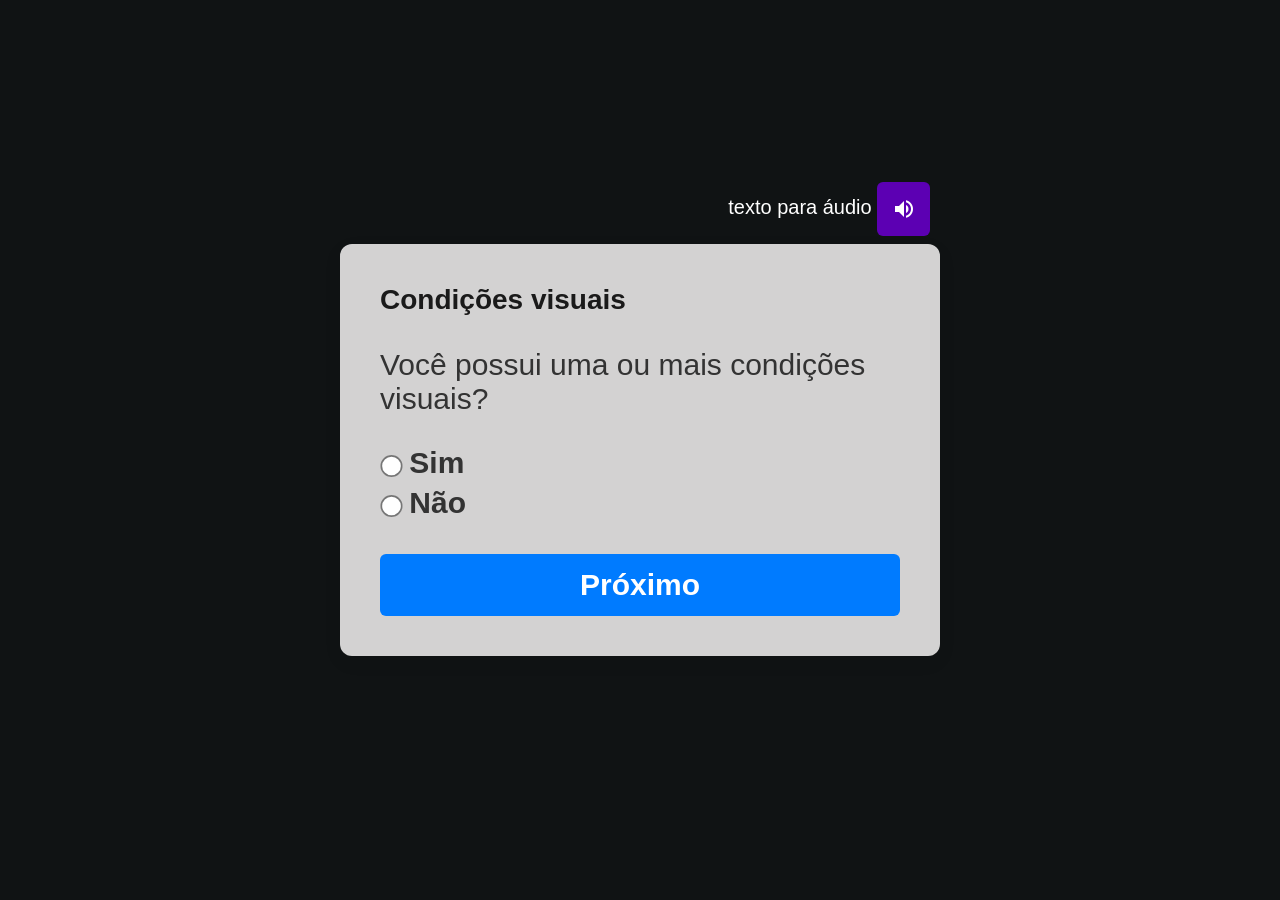
<file: forms/index.html>
<!DOCTYPE html>
<html>
<head>
  <title>Redirecionando...</title>
  <meta http-equiv="refresh" content="0; url=Templates/Condition.html">
  
  <link rel="canonical" href="Templates/Condition.html" />
</head>
<body>
  <p>Se você não for redirecionado automaticamente, <a href="Templates/Condition.html">clique aqui</a>.</p>
</body>
</html>
</file>
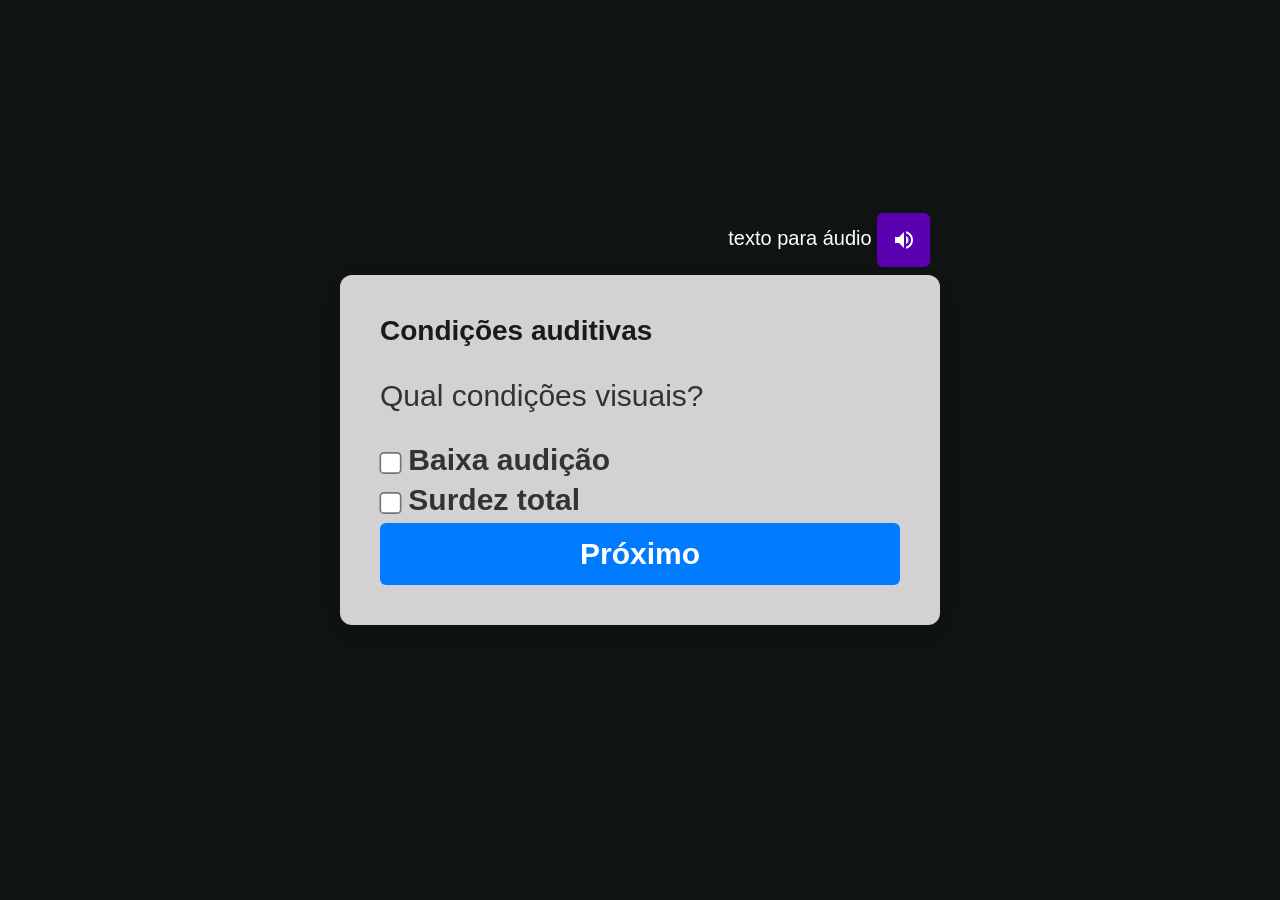
<file: forms/SubConditions/sub-auditivo.html>
<!DOCTYPE html>
<html lang="pt-br">
<head>
    <meta charset="UTF-8">
    <meta name="viewport" content="width=device-width, initial-scale=1.0">
    <title>Condições Auditivas</title>
    <link rel="stylesheet" href="../styles/Condition.css">

    <link href="https://fonts.googleapis.com/icon?family=Material+Icons" rel="stylesheet">
    <meta name="viewport" content="width=device-width, initial-scale=1.0">
</head>
<body>
    <div class="wrapper">

        <p class="texto-acima">
            texto para áudio
            <button type="button" id="botaoAudio" class="botao-icone-style menos-importante">
                <span class="material-icons" style="vertical-align: middle;">
                    volume_up
                </span>
            </button>
        </p>

        <div class="form-container">
            <h1>Condições auditivas</h1>

            <p id="condition-question">Qual condições visuais?</p>

            <form id="meuFormulario">
                <div class="radio-group">                  
                    <label class="radio-option">
                        <input type="checkbox" name="condicao_audicao[]" value="audicao" id="chkAudicao" />
                        Baixa audição
                        
                        <select name="tipo_audicao" id="select-audicao" class="hidden-select">
                            <option value="leve">Forma leve</option>
                            <option value="moderada"> Forma moderada</option>
                            <option value="grave">Forma grave</option>
                        </select>
                    </label>

                    <label class="radio-option">
                        <input type="checkbox" name="condicao_vaudicao_total[]" value="surdez_total">
                        Surdez total
                    </label>

                <script>
                    const params = new URLSearchParams(window.location.search);
                    const condition = params.get('condition') || 'condições visuais';

                    document
                    .querySelectorAll(".radio-group input[type='checkbox']")
                    .forEach(checkbox => {
                    });
                </script>

                <button type="button" onclick="irParaProximaPagina()" style="width:100%">Próximo</button>
            </form>
        </div>
    </div> 

    <script>
        const chkAudicao = document.getElementById('chkAudicao');

        const selectAudicao = document.getElementById('select-audicao')

        chkAudicao.addEventListener('change', function() {
            if (this.checked) {
                selectAudicao.style.display = 'inline-block';
            } else {
                selectAudicao.style.display = 'none';
            }
        });

        function irParaProximaPagina() {
            const form = document.getElementById('meuFormulario');
            const formData = new FormData(form); // pega todos os valores do formulário

            // Para armazenar os valores de forma legível
            const dados = {};

            // FormData retorna pares chave/valor
            for (let [key, value] of formData.entries()) {
                // Se a chave já existir, transforma em array
                if (dados[key]) {
                    if (Array.isArray(dados[key])) {
                        dados[key].push(value);
                    } else {
                        dados[key] = [dados[key], value];
                    }
                } else {
                    dados[key] = value;
                }
            }

            console.log(dados); // Aqui você vê todos os valores no console
            localStorage.setItem('formularioAuditivo', JSON.stringify(dados));

            // Se quiser passar os dados para a próxima página via URL:
            const queryString = new URLSearchParams(dados).toString();
            window.location.href = '../Templates/Condition.html?/condition=cognitiva';
        }


    </script>
</body>
</html>
</file>
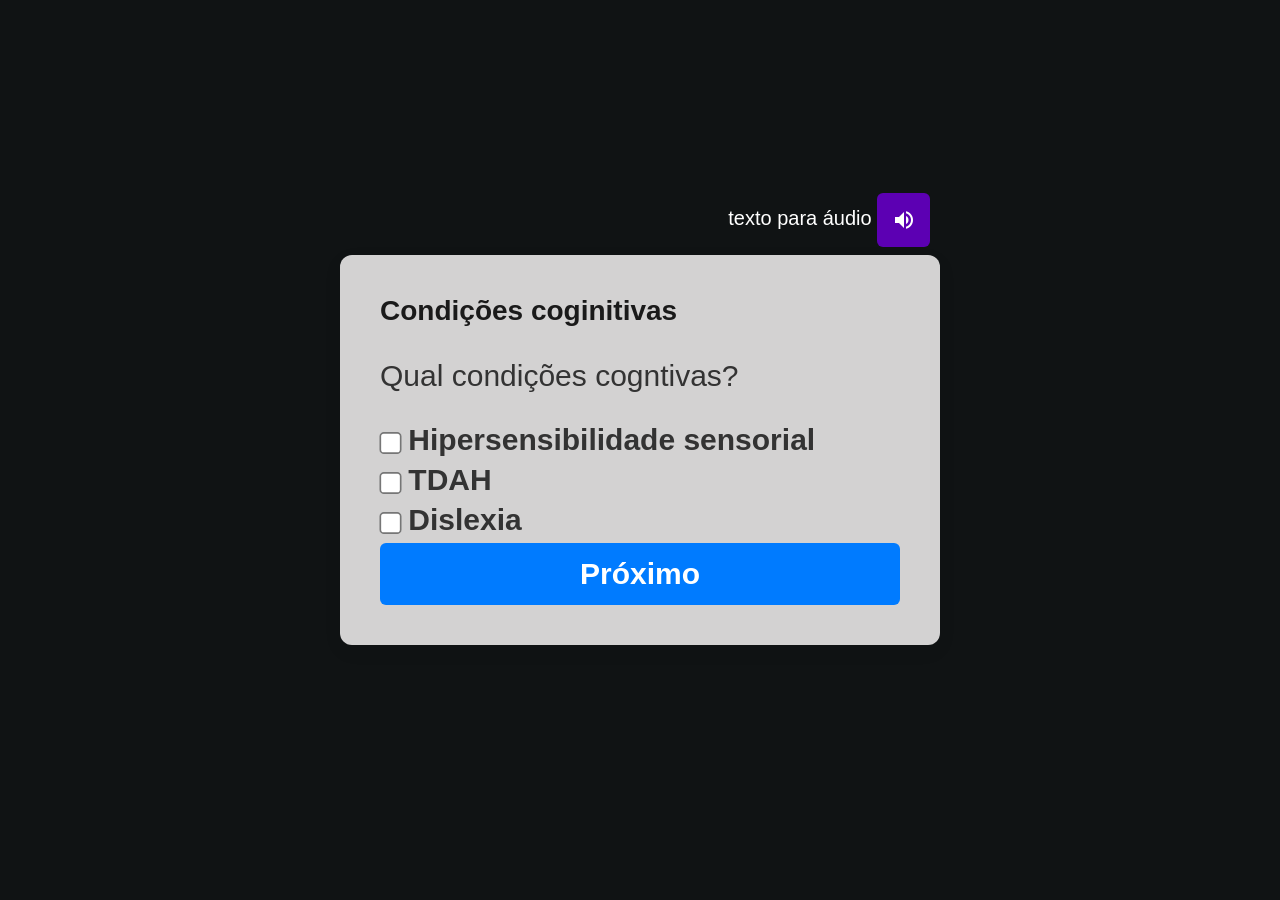
<file: forms/SubConditions/sub-cognitiva.html>
<!DOCTYPE html>
<html lang="pt-br">
<head>
    <meta charset="UTF-8">
    <meta name="viewport" content="width=device-width, initial-scale=1.0">
    <title>Condições coginitivas</title>
    <link rel="stylesheet" href="../styles/Condition.css">

    <link href="https://fonts.googleapis.com/icon?family=Material+Icons" rel="stylesheet">
    <meta name="viewport" content="width=device-width, initial-scale=1.0">
</head>
<body>
    <div class="wrapper">

        <p class="texto-acima">
            texto para áudio
            <button type="button" id="botaoAudio" class="botao-icone-style menos-importante">
                <span class="material-icons" style="vertical-align: middle;">
                    volume_up
                </span>
            </button>
        </p>

        <div class="form-container">
            <h1>Condições coginitivas</h1>

            <p id="condition-question">Qual condições cogntivas?</p>

            <form id="meuFormulario">
                <div class="radio-group">                  
                    <label class="radio-option">
                        <input type="checkbox" name="condicao_sens[]" value="sens">
                        Hipersensibilidade sensorial
                    </label>
                    <label class="radio-option">
                        <input type="checkbox" name="condicao_tdah[]" value="tdah">
                        TDAH
                    </label>
                    <label class="radio-option">
                        <input type="checkbox" name="condicao_dislexia[]" value="dislexia">
                        Dislexia
                    </label>

                <script>
                    const params = new URLSearchParams(window.location.search);
                    const condition = params.get('condition') || 'condições visuais';

                    document
                    .querySelectorAll(".radio-group input[type='checkbox']")
                    .forEach(checkbox => {

                    });
                </script>

                <button type="button" onclick="irParaProximaPagina()" style="width:100%">Próximo</button>
            </form>
        </div>
    </div> 

    <script>
        function irParaProximaPagina() {
            const form = document.getElementById('meuFormulario');
            const formData = new FormData(form); // pega todos os valores do formulário

            // Para armazenar os valores de forma legível
            const dados = {};

            // FormData retorna pares chave/valor
            for (let [key, value] of formData.entries()) {
                // Se a chave já existir, transforma em array
                if (dados[key]) {
                    if (Array.isArray(dados[key])) {
                        dados[key].push(value);
                    } else {
                        dados[key] = [dados[key], value];
                    }
                } else {
                    dados[key] = value;
                }
            }

            console.log(dados); // Aqui você vê todos os valores no console
            localStorage.setItem('formularioCognitiva', JSON.stringify(dados));


            // Se quiser passar os dados para a próxima página via URL:
            const queryString = new URLSearchParams(dados).toString();
            window.location.href = '../Templates/Finished.html?';
        }


    </script>
</body>
</html>
</file>
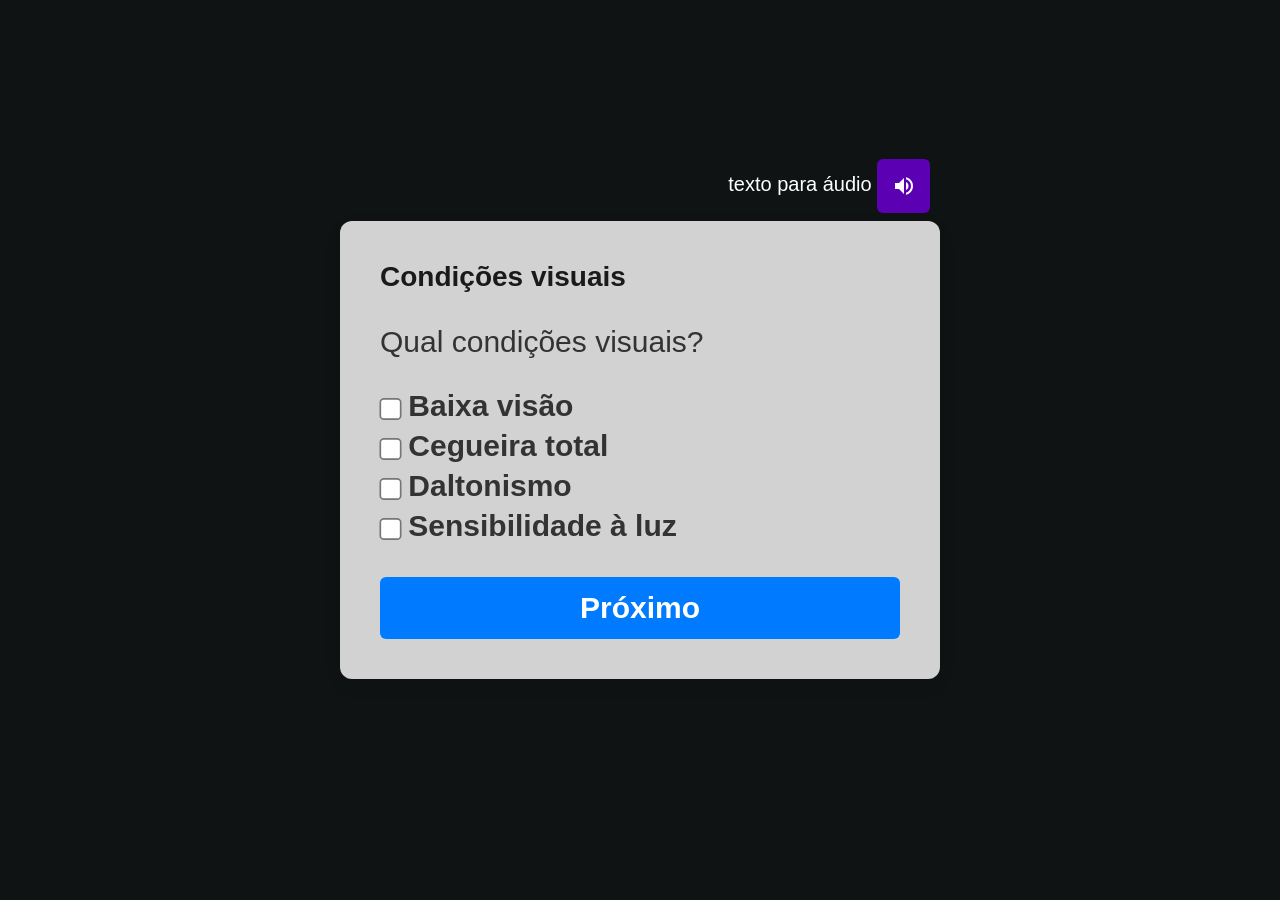
<file: forms/SubConditions/sub-visual.html>
<!DOCTYPE html>
<html lang="pt-br">
<head>
    <meta charset="UTF-8">
    <meta name="viewport" content="width=device-width, initial-scale=1.0">
    <title></title>
    <link rel="stylesheet" href="../styles/Condition.css">

    <link href="https://fonts.googleapis.com/icon?family=Material+Icons" rel="stylesheet">
    <meta name="viewport" content="width=device-width, initial-scale=1.0">
</head>
<body>
    <div class="wrapper">

        <p class="texto-acima">
            texto para áudio
            <button type="button" id="botaoAudio" class="botao-icone-style menos-importante">
                <span class="material-icons" style="vertical-align: middle;">
                    volume_up
                </span>
            </button>
        </p>

        <div class="form-container">
            <h1>Condições visuais</h1>

            <p id="condition-question">Qual condições visuais?</p>

            <form id="meuFormulario">
                <div class="radio-group">                  
                    <label class="radio-option">
                        <input type="checkbox" name="condicao_visual[]" value="visao" id="chk-visao">
                        Baixa visão
                        
                        <select name="tipo_visão" id="select-visao" class="hidden-select">
                            <option value="leve">Forma leve</option>
                            <option value="moderada"> Forma moderada</option>
                            <option value="grave">Forma grave</option>
                        </select>
                    </label>

                    <label class="radio-option">
                        <input type="checkbox" name="condicao_visual[]" value="cegueira_total">
                        Cegueira total
                    </label>
                    
                    <label class="radio-option">
                        <input type="checkbox" name="condicao_visual[]" value="daltonismo" id="chk-daltonismo">
                        Daltonismo
                        
                        <select name="tipo_daltonismo" id="select-daltonismo" class="hidden-select">
                            <option value="protanomalia">Protanomalia</option>
                            <option value="protanopia">Protanopia</option>
                            <option value="deutetanomalia">Deuteranomalia</option>
                            <option value="deuteranopia">Deuteranopia</option>
                            <option value="tritanomalia">Tritanomalia</option>
                            <option value="tritanopia">Tritanopia</option>
                        </select>
                    </label>

                    <label class="radio-option">
                        <input type="checkbox" name="condicao_visual[]" value="sensibilidade_luz">
                        Sensibilidade à luz
                    </label>
                </div>

                <script>
                    const params = new URLSearchParams(window.location.search);
                    const condition = params.get('condition') || 'condições visuais';
                    document.title = condition;

                    document
                    .querySelectorAll(".radio-group input[type='checkbox']")
                    .forEach(checkbox => {
                    });
                </script>

                <button type="button" onclick="irParaProximaPagina()">Próximo</button>
            </form>
        </div>
    </div> 

    <script>
        const chkDaltonismo = document.getElementById('chk-daltonismo');
        const chkVisao = document.getElementById('chk-visao')
        
        const selectDaltonismo = document.getElementById('select-daltonismo');
        const selectVisao = document.getElementById('select-visao')

        chkDaltonismo.addEventListener('change', function() {
            if (this.checked) {
                selectDaltonismo.style.display = 'inline-block';
            } else {
                selectDaltonismo.style.display = 'none';
            }
        });

        chkVisao.addEventListener('change', function() {
            if(this.checked) {
                selectVisao.style.display = 'inline-block';
            } else {
                selectVisao.style.display = 'none';
            }
        });

        function irParaProximaPagina() {
            const form = document.getElementById('meuFormulario');
            const formData = new FormData(form); // pega todos os valores do formulário

            // Para armazenar os valores de forma legível
            const dados = {};

            // FormData retorna pares chave/valor
            for (let [key, value] of formData.entries()) {
                // Se a chave já existir, transforma em array
                if (dados[key]) {
                    if (Array.isArray(dados[key])) {
                        dados[key].push(value);
                    } else {
                        dados[key] = [dados[key], value];
                    }
                } else {
                    dados[key] = value;
                }
            }

            console.log(dados); // Aqui você vê todos os valores no console
            localStorage.setItem('formularioVisual', JSON.stringify(dados));


            // Se quiser passar os dados para a próxima página via URL:
            const queryString = new URLSearchParams(dados).toString();
            window.location.href = '../Templates/Condition.html?condition=auditivo';
        }


    </script>
</body>
</html>
</file>
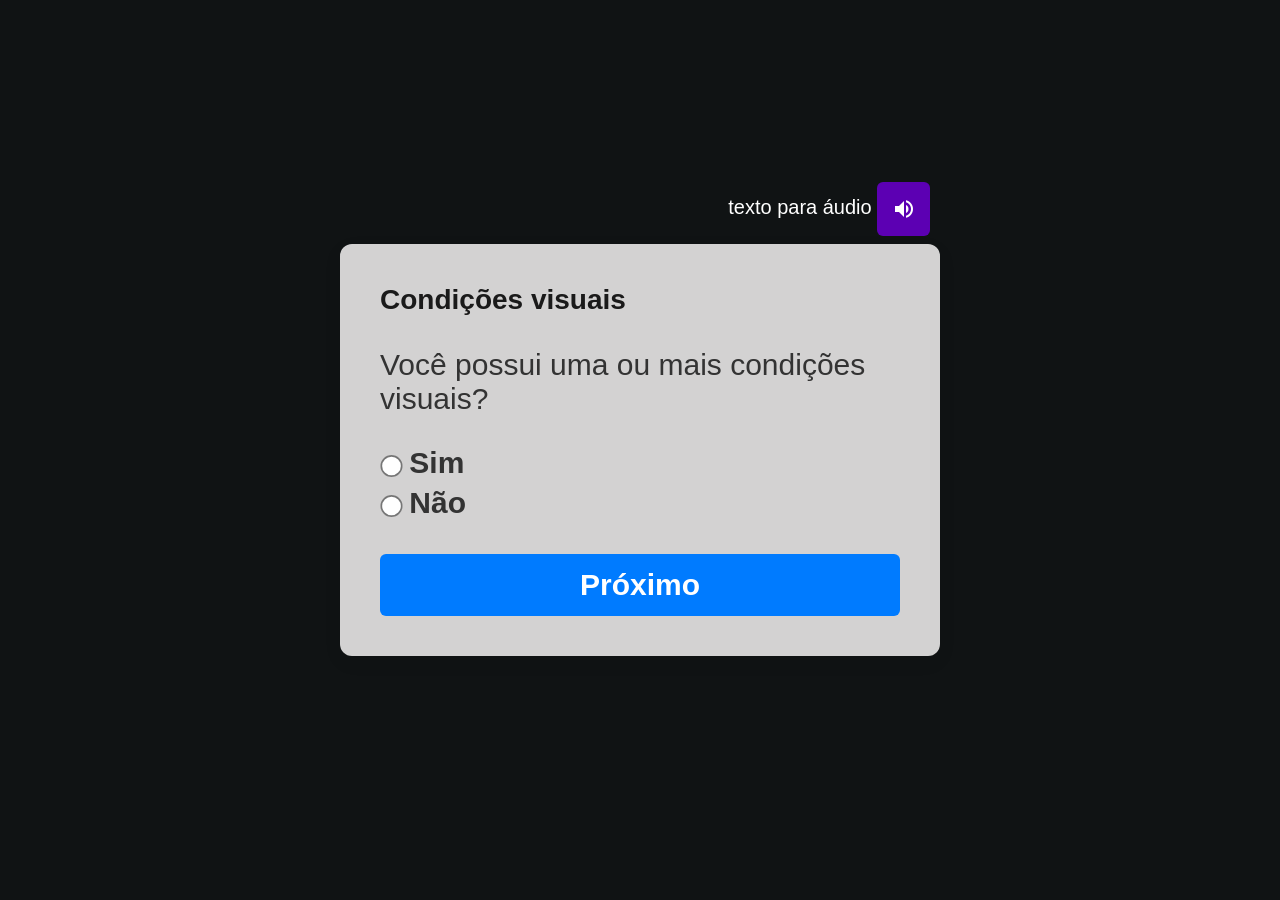
<file: forms/Templates/Condition.html>
<!DOCTYPE html>
<html lang="pt-br">
<head>
    <meta charset="UTF-8">
    <meta name="viewport" content="width=device-width, initial-scale=1.0">
    <title></title>
    <link rel="stylesheet" href="../styles/Condition.css">
    <script>
        const params = new URLSearchParams(window.location.search);
        const condition = params.get('condition') || 'visual';
        let condition_plural = "";

        switch(condition){
            case "visual":
                condition_plural = "visuais";
                break;
            case "auditivo":
                condition_plural = "auditivas";
                break;
            case "cognitiva":
                condition_plural = "coginitivas";
                break;
            default:
                condition_plural = "visuais";
                break;
        }

        document.title = "Condições " + condition_plural;
    </script>

    <link href="https://fonts.googleapis.com/icon?family=Material+Icons" rel="stylesheet">
    <meta name="viewport" content="width=device-width, initial-scale=1.0">
</head>
<body>
    <div class="wrapper">

        <p class="texto-acima">
            texto para áudio
            <button type="button" id="botaoAudio" class="botao-icone-style menos-importante">
                <span class="material-icons" style="vertical-align: middle;">
                    volume_up
                </span>
            </button>
        </p>

        <div class="form-container">
            <h1 id="title-h1"></h1>

            <p id="condition-question"></p>

            <script>
                document.getElementById("title-h1").textContent = "Condições " + condition_plural;
                document.getElementById("condition-question").textContent = "Você possui uma ou mais condições " + condition_plural + "?";
            </script>

            <form id="meuFormulario">

                <div class="radio-group">
                    <label class="radio-option">
                        <input type="radio" name="condition-question-inp" value="sim">
                        Sim
                    </label>
                    <label class="radio-option">
                        <input type="radio" name="condition-question-inp" value="nao">
                        Não
                    </label>
                </div>

                <button type="button" onclick="irParaProximaPagina()">Próximo</button>
            </form>
        </div>
    </div>
    <script>
        function irParaProximaPagina() {
            const radioSelecionado = document.querySelector('input[name="condition-question-inp"]:checked');
            if(radioSelecionado){
                const valor = radioSelecionado.value;
                let url = ""
                console.log(valor);
                if(valor == "sim") {
                    url = '../SubConditions/sub-' + condition + '.html';
                }else{
                    switch(condition) {
                        case "visual":
                            url = 'Condition.html?condition=auditivo';
                            break;
                        case "auditivo":
                            url = 'Condition.html?condition=cognitiva';
                            break;
                        case "cognitiva":
                            url = 'Finished.html';
                            break;
                    }
                }
                window.location.href = url;
            }
        }
    </script>
</body>
</html>
</file>
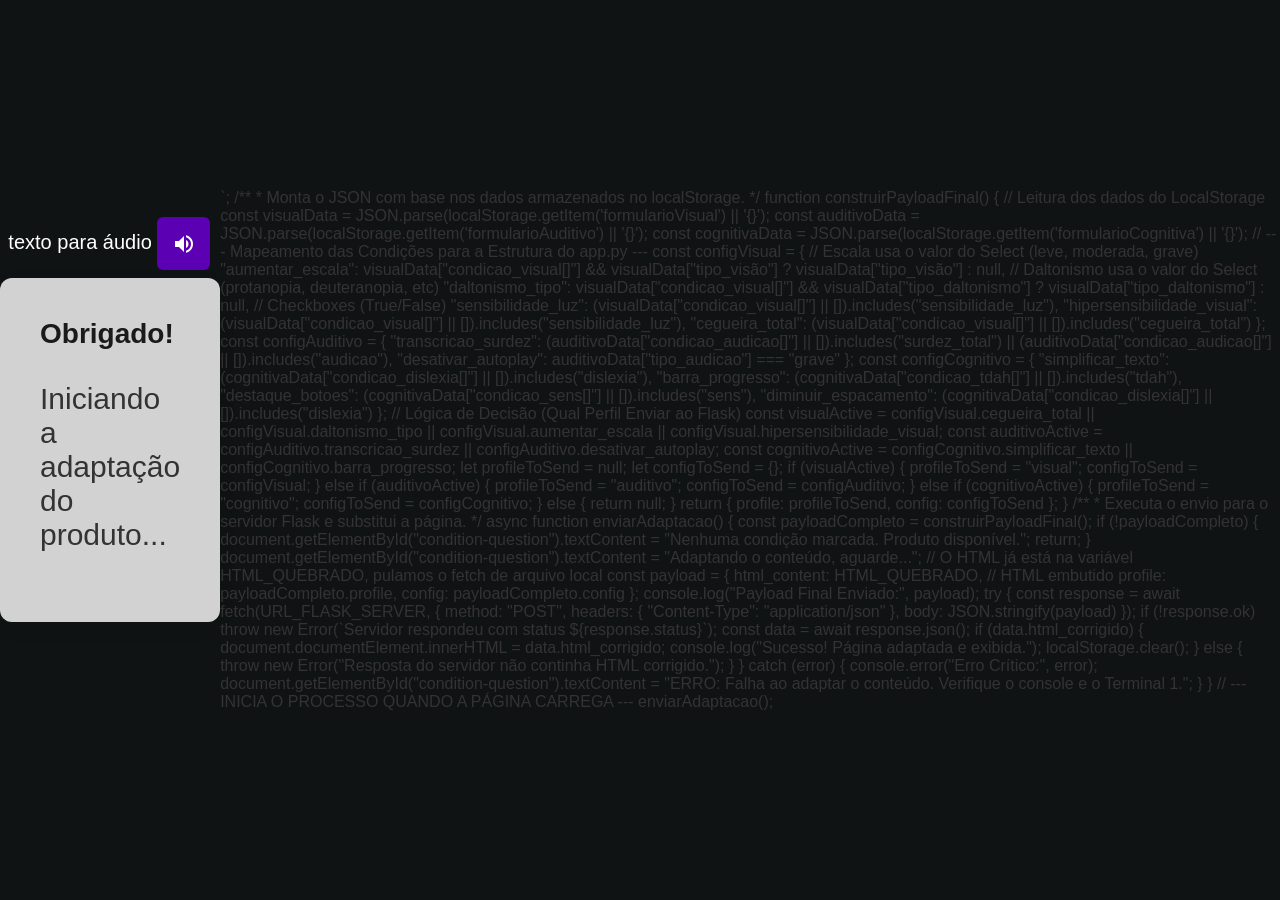
<file: forms/Templates/Finished.html>
<!DOCTYPE html>
<html lang="pt-br">
<head>
    <meta charset="UTF-8">
    <meta name="viewport" content="width=device-width, initial-scale=1.0">
    <title>Obrigado!</title>
    <link rel="stylesheet" href="../styles/Condition.css">

    <link href="https://fonts.googleapis.com/icon?family=Material+Icons" rel="stylesheet">
</head>
<body>
    <div class="wrapper">
        <p class="texto-acima">
            texto para áudio
            <button type="button" id="botaoAudio" class="botao-icone-style menos-importante">
                <span class="material-icons" style="vertical-align: middle;">
                    volume_up
                </span>
            </button>
        </p>

        <div class="form-container">
            <h1 id="title-h1">Obrigado!</h1>
            <p id="condition-question">Iniciando a adaptação do produto...</p>
        </div>
    </div>
    
    <script>
        // URLs e Configurações
        const URL_FLASK_SERVER = "http://127.0.0.1:5000/adaptar";
        
        // --- CONTEÚDO BRUTO DO antes.html ---
        // Você deve colar o conteúdo completo do seu antes.html aqui.
        const HTML_QUEBRADO = `<!doctype html>
<html lang="pt-br">
  <head>
    <meta charset="utf-8">
    <meta name="viewport" content="width=device-width, initial-scale=1">
    <title>InovaTech - Nosso Site (QUEBRADO)</title>
    
    <link href="https://cdn.jsdelivr.net/npm/bootstrap@5.3.3/dist/css/bootstrap.min.css" rel="stylesheet" integrity="sha384-QWTKZyjpPEjISv5WaRU9OFeRpok6YctnYmDr5pNlyT2bRjXh0JMhjY6hW+ALEwIH" crossorigin="anonymous">
    
    <style>
        *:focus {
        outline: none !important; 
        }
        .btn-primary {
          background-color: #FF8C00 !important;
          border-color: #FF8C00 !important;
          color: #111 !important;
          font-weight: bold;
        }
    </style>
    
    <link rel="stylesheet" href="https://cdn.jsdelivr.net/npm/bootstrap-icons@1.11.3/font/bootstrap-icons.min.css">
  </head>
  
  <body class="bg-light">

    <nav class="navbar navbar-expand-lg navbar-dark bg-dark">
      <div class="container">
        <a class="navbar-brand" href="#">InovaTech</a>
        <button type="button" class="navbar-toggler" data-bs-toggle="collapse" data-bs-target="#navbarNav" aria-controls="navbarNav" aria-expanded="false" aria-label="Toggle navigation">
          <span class="navbar-toggler-icon"></span>
        </button>
        <div class="collapse navbar-collapse" id="navbarNav">
          <ul class="navbar-nav ms-auto">
            <li class="nav-item">
              <a class="nav-link active" aria-current="page" href="#">Home</a>
            </li>
            <li class="nav-item">
              <a class="nav-link" href="#produtos">Produtos</a>
            </li>
            <li class="nav-item">
              <a class="nav-link" href="#contato">Contato</a>
            </li>
          </ul>
        </div>
      </div>
    </nav>

    <div class="container col-xxl-8 px-4 py-5">
      <div class="row flex-lg-row-reverse align-items-center g-5 py-5">
        <div class="col-10 col-sm-8 col-lg-6">
          <img src="https://images.pexels.com/photos/1029757/pexels-photo-1029757.jpeg?auto=compress&cs=tinysrgb&w=700&h=500" class="d-block mx-lg-auto img-fluid rounded" width="700" height="500" loading="lazy">
        </div>
        <div class="col-lg-6">
          <h1 class="display-5 fw-bold lh-1 mb-3">InovaTech - Soluções em Tecnologia</h1>
          <p class="lead">Nossas soluções de software ajudam empresas a crescer. Oferecemos produtos inovadores e suporte de classe mundial.</p>
          <div class="d-grid gap-2 d-md-flex justify-content-md-start">
            <div class="btn btn-primary btn-lg px-4 me-md-2" onclick="alert('Clicado!')">Veja nossos planos</div>
          </div>
        </div>
      </div>
    </div>

    <div class="container px-4 py-5" id="produtos">
      <h2 class="pb-2 border-bottom">Nossos Produtos</h2>
      <div class="row g-4 py-5 row-cols-1 row-cols-lg-3">
        
        <div class="col">
          <div class="card h-100">
            <img src="https://images.pexels.com/photos/1602726/pexels-photo-1602726.jpeg?auto=compress&cs=tinysrgb&w=500" class="card-img-top">
            <div class="card-body"> <h5 class="card-title">Produto Alpha</h5> ... </div>
          </div>
        </div>
        
        <div class="col">
          <div class="card h-100">
            <img src="https://images.pexels.com/photos/7947999/pexels-photo-7947999.jpeg?auto=compress&cs=tinysrgb&w=500" class="card-img-top">
            <div class="card-body"> <h5 class="card-title">Produto Beta</h5> ... </div>
          </div>
        </div>
        
        <div class="col">
          <div class="card h-100">
            <img src="https://images.pexels.com/photos/3184465/pexels-photo-3184465.jpeg?auto=compress&cs=tinysrgb&w=500" class="card-img-top">
            <div class="card-body"> <h5 class="card-title">Produto Gamma</h5> ... </div>
          </div>
        </div>

      </div>
    </div>

    <div class="container px-4 py-5" id="video-demo">
      <h2 class="pb-2 border-bottom">Nossa Demonstração</h2>
      <p>Veja nosso produto em ação. (Este vídeo está intencionalmente sem legendas).</p>
      <div class="ratio ratio-16x9">
        <video controls width="100%">
          <source src="https://videos.pexels.com/video-files/3209828/3209828-sd_640_360_25fps.mp4" type="video/mp4">
          Seu navegador não suporta a tag de vídeo.
        </video>
      </div>
    </div>

    <div class="container px-4 py-5" id="contato">
      <h2 class="pb-2 border-bottom">Entre em Contato</h2>
      <p>Envie sua mensagem e nossa equipe responderá em breve.</p>
      
      <form class="row g-3">
        <div class="col-md-6">
          <input type="text" class="form-control" id="inputNome" placeholder="Seu nome">
        </div>
        <div class="col-md-6">
          <input type="email" class="form-control" id="inputEmail" placeholder="seu@email.com">
        </div>
        <div class="col-12">
          <textarea class="form-control" id="inputMensagem" rows="4" placeholder="Sua dúvida ou proposta..."></textarea>
        </div>
        <div class="col-12">
          <button type="submit" class="btn btn-success">Enviar Mensagem</button>
        </div>
      </form>
    </div>

    <footer class="container py-5 my-4 border-top">
      <p class="text-center text-muted">&copy; 2025 InovaTech, Inc. Todos os direitos reservados.</p>
    </footer>

    <script src="https://cdn.jsdelivr.net/npm/bootstrap@5.3.3/dist/js/bootstrap.bundle.min.js" integrity="sha384-YvpcrYf0tY3lHB60NNkmXc5s9fDVZLESaAA55NDzOxhy99aS4/pDb/0pGEXjM5By" crossorigin="anonymous"></script>
  </body>
</html>`;

        /**
        * Monta o JSON com base nos dados armazenados no localStorage.
        */
        function construirPayloadFinal() {
            
            // Leitura dos dados do LocalStorage
            const visualData = JSON.parse(localStorage.getItem('formularioVisual') || '{}');
            const auditivoData = JSON.parse(localStorage.getItem('formularioAuditivo') || '{}');
            const cognitivaData = JSON.parse(localStorage.getItem('formularioCognitiva') || '{}');

            // --- Mapeamento das Condições para a Estrutura do app.py ---
            
            const configVisual = {
                // Escala usa o valor do Select (leve, moderada, grave)
                "aumentar_escala": visualData["condicao_visual[]"] && visualData["tipo_visão"] ? visualData["tipo_visão"] : null,
                // Daltonismo usa o valor do Select (protanopia, deuteranopia, etc)
                "daltonismo_tipo": visualData["condicao_visual[]"] && visualData["tipo_daltonismo"] ? visualData["tipo_daltonismo"] : null,

                // Checkboxes (True/False)
                "sensibilidade_luz": (visualData["condicao_visual[]"] || []).includes("sensibilidade_luz"),
                "hipersensibilidade_visual": (visualData["condicao_visual[]"] || []).includes("sensibilidade_luz"),
                "cegueira_total": (visualData["condicao_visual[]"] || []).includes("cegueira_total")
            };

            const configAuditivo = {
                "transcricao_surdez": (auditivoData["condicao_audicao[]"] || []).includes("surdez_total") || (auditivoData["condicao_audicao[]"] || []).includes("audicao"),
                "desativar_autoplay": auditivoData["tipo_audicao"] === "grave"
            };

            const configCognitivo = {
                "simplificar_texto": (cognitivaData["condicao_dislexia[]"] || []).includes("dislexia"),
                "barra_progresso": (cognitivaData["condicao_tdah[]"] || []).includes("tdah"),
                "destaque_botoes": (cognitivaData["condicao_sens[]"] || []).includes("sens"),
                "diminuir_espacamento": (cognitivaData["condicao_dislexia[]"] || []).includes("dislexia")
            };

            // Lógica de Decisão (Qual Perfil Enviar ao Flask)
            const visualActive = configVisual.cegueira_total || configVisual.daltonismo_tipo || configVisual.aumentar_escala || configVisual.hipersensibilidade_visual;
            const auditivoActive = configAuditivo.transcricao_surdez || configAuditivo.desativar_autoplay;
            const cognitivoActive = configCognitivo.simplificar_texto || configCognitivo.barra_progresso;
            
            let profileToSend = null;
            let configToSend = {};

            if (visualActive) {
                profileToSend = "visual"; configToSend = configVisual;
            } else if (auditivoActive) {
                profileToSend = "auditivo"; configToSend = configAuditivo;
            } else if (cognitivoActive) {
                profileToSend = "cognitivo"; configToSend = configCognitivo;
            } else {
                return null;
            }
            
            return { profile: profileToSend, config: configToSend };
        }


        /**
        * Executa o envio para o servidor Flask e substitui a página.
        */
        async function enviarAdaptacao() {
            const payloadCompleto = construirPayloadFinal();

            if (!payloadCompleto) {
                document.getElementById("condition-question").textContent = "Nenhuma condição marcada. Produto disponível.";
                return;
            }

            document.getElementById("condition-question").textContent = "Adaptando o conteúdo, aguarde...";

            // O HTML já está na variável HTML_QUEBRADO, pulamos o fetch de arquivo local
            const payload = {
                html_content: HTML_QUEBRADO, // HTML embutido
                profile: payloadCompleto.profile,
                config: payloadCompleto.config
            };

            console.log("Payload Final Enviado:", payload);

            try {
                const response = await fetch(URL_FLASK_SERVER, {
                    method: "POST",
                    headers: { "Content-Type": "application/json" },
                    body: JSON.stringify(payload)
                });

                if (!response.ok) throw new Error(`Servidor respondeu com status ${response.status}`);

                const data = await response.json();

                if (data.html_corrigido) {
                    document.documentElement.innerHTML = data.html_corrigido;
                    console.log("Sucesso! Página adaptada e exibida.");
                    localStorage.clear();
                } else {
                    throw new Error("Resposta do servidor não continha HTML corrigido.");
                }

            } catch (error) {
                console.error("Erro Crítico:", error);
                document.getElementById("condition-question").textContent =
                    "ERRO: Falha ao adaptar o conteúdo. Verifique o console e o Terminal 1.";
            }
        }


        // --- INICIA O PROCESSO QUANDO A PÁGINA CARREGA ---
        enviarAdaptacao();

    </script>
</body>
</html>
</file>
<file: forms/styles/Condition.css>
.wrapper {
    position: relative;
    width: 100%;
    max-width: 600px;

    display: flex;
    justify-content: center;
    font-size: 30px;
}

.texto-acima {
    position: absolute;
    bottom: 100%; 
    right: 10px;  
    margin-bottom: 8px; 
    font-size: 20px;
    color: white;
}

body {
    font-family: -apple-system, BlinkMacSystemFont, "Segoe UI", Roboto, Helvetica, Arial, sans-serif;
    background-color: #101314;
    display: flex;
    justify-content: center;
    align-items: center;
    min-height: 100vh;
    margin: 0;
    color: #333;
}

.form-container {
    background-color: #d3d2d2;
    padding: 2.5rem;
    border-radius: 12px;
    box-shadow: 0 6px 18px rgba(0, 0, 0, 0.07);
    width: 100%;
    max-width: 600px;
}

h1 {
    text-align: left;
    color: #1a1a1a;
    margin-top: 0;
    margin-bottom: 2rem;
    font-size: 28px;
}

form {
    display: flex;
    flex-direction: column;
    gap: 1.75rem;
}

.form-group {
    display: flex;
    flex-direction: column;
    gap: 0.5rem;
}

label {
    font-weight: 600;
    font-size: 0.9rem;
}

.radio-group label {
    display: block;
    margin-bottom: 6px;
}

.radio-option {
    font-size: 30px;
    gap: 15px; 

    display: flex;
    align-items: center;
    cursor: pointer;
}

.hidden-select {
    display: none; 
    font-size: 20px; 
    padding: 0.6rem; 
}

.form-group input[type="radio"] {
    margin-right: 6px;
}

input[type="number"],
select {
    padding: 0.8rem;
    border: 1px solid #dcdcdc;
    border-radius: 6px;
    font-size: 1rem;
    background-color: #fafafa;
    transition: border-color 0.2s, box-shadow 0.2s;
}

input[type="number"]:focus,
select:focus {
    outline: none;
    border-color: #007bff;
    box-shadow: 0 0 0 3px rgba(0, 123, 255, 0.15);
}

.slider-wrapper {
    display: flex;
    align-items: center;
    gap: 1rem;
}

input[type="range"] {
    flex-grow: 1;
    cursor: pointer;
}

input[type="checkbox"] {
    transform: scale(1.7);
    gap: 0.5em;
    height: 14px;
}

input[type="radio"] {
    transform: scale(1.7);
    gap: 0.5em;
    height: 14px;
}

#slider-value {
    font-size: 1.2rem;
    font-weight: 700;
    color: #007bff;
    min-width: 25px;
    text-align: center;
}

button {
    padding: 0.9rem;
    background-color: #007bff;
    color: white;
    border: none;
    border-radius: 6px;
    font-size: 30px;
    font-weight: 600;
    cursor: pointer;
    transition: background-color 0.3s ease, transform 0.1s ease;
}

.menos-importante {
    font-size: 20px;
    background-color: #5c00b3;
}

button:hover {
    background-color: #0056b3;
}

button:active {
    transform: scale(0.98);
}

@media (min-width: 1900px) {

    .wrapper {
        max-width: 1100px;
        font-size: 40px;
    }

    .form-container {
        max-width: 1100px; 
    }

    .radio-option {
        font-size: xx-large;
    }

    .hidden-select {
        font-size: 1.5rem;
    }
}
</file>
